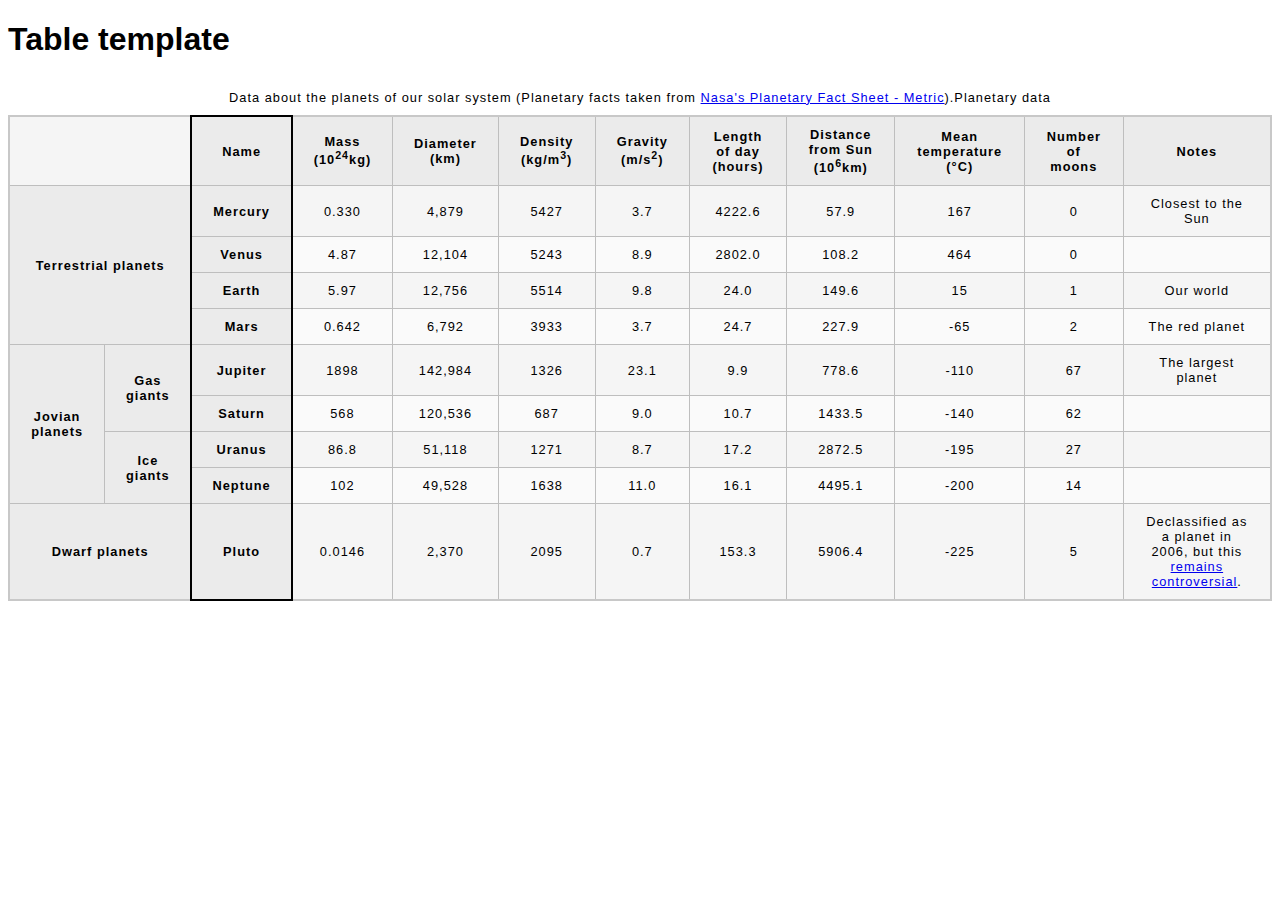
<file: planetary data/index.html>
<!DOCTYPE html>
<html lang="en">
  <head>
    <meta charset="utf-8">
    <title>Table template</title>
    <link href="minimal-table.css" rel="stylesheet" type="text/css">
  </head>
  <body>
    <h1>Table template</h1>
    <table>
        <caption>Data about the planets of our solar system (Planetary facts taken from <a href="http://nssdc.gsfc.nasa.gov/planetary/factsheet/">Nasa's Planetary Fact Sheet - Metric</a>).Planetary data</caption>
        <colgroup>
            <col span="2">
            <col style="border: 2px solid black;">
            <col span="9">
        </colgroup>
        <thead>
            <tr>
            <td colspan="2">&nbsp;</td>
            <th scope="col">Name</th>
            <th scope="col">Mass (10<sup>24</sup>kg)</th>
            <th scope="col">Diameter (km)</th>
            <th scope="col">Density (kg/m<sup>3</sup>)</th>
            <th scope="col">Gravity (m/s<sup>2</sup>)</th>
            <th scope="col">Length of day (hours)</th>
            <th scope="col">Distance from Sun (10<sup>6</sup>km)</th>
            <th scope="col">Mean temperature (°C)</th>
            <th scope="col">Number of moons</th>
            <th scope="col">Notes</th>
        </tr>
        </thead>
        <tbody>
            <tr>
            <th rowspan="4" colspan="2" scope="rowgroup">Terrestrial planets</th>
            <th scope="row">Mercury</th>
            <td>0.330</td>
            <td>4,879</td>
            <td>5427</td>
            <td>3.7</td>
            <td>4222.6</td>
            <td>57.9</td>
            <td>167</td>
            <td>0</td>
            <td>Closest to the Sun</td>
        </tr>
        <tr>
            <th scope="row">Venus</th>
            <td>4.87</td>
            <td>12,104</td>
            <td>5243</td>
            <td>8.9</td>
            <td>2802.0</td>
            <td>108.2</td>
            <td>464</td>
            <td>0</td>
            <td>&nbsp;</td>
        </tr>
        <tr>
            <th scope="row">Earth</th>
            <td>5.97</td>
            <td>12,756</td>
            <td>5514</td>
            <td>9.8</td>
            <td>24.0</td>
            <td>149.6</td>
            <td>15</td>
            <td>1</td>
            <td>Our world</td>
        </tr>
        <tr>
            <th scope="row">Mars</th>
            <td>0.642</td>
            <td>6,792</td>
            <td>3933</td>
            <td>3.7</td>
            <td>24.7</td>
            <td>227.9</td>
            <td>-65</td>
            <td>2</td>
            <td>The red planet</td>
        </tr>
        <tr>
            <th rowspan="4" scope="rowgroup">Jovian planets</th>
            <th rowspan="2" scope="rowgroup">Gas giants</th>
            <th scope="row">Jupiter</th>
            <td>1898</td>
            <td>142,984</td>
            <td>1326</td>
            <td>23.1</td>
            <td>9.9</td>
            <td>778.6</td>
            <td>-110</td>
            <td>67</td>
            <td>The largest planet</td>
        </tr>
        <tr>
            <th scope="row">Saturn</th>
            <td>568</td>
            <td>120,536</td>
            <td>687</td>
            <td>9.0</td>
            <td>10.7</td>
            <td>1433.5</td>
            <td>-140</td>
            <td>62</td>
            <td>&nbsp;</td>
        </tr>
        <tr>
            <th rowspan="2" scope="rowgroup">Ice giants</th>
            <th scope="row">Uranus</th>
            <td>86.8</td>
            <td>51,118</td>
            <td>1271</td>
            <td>8.7</td>
            <td>17.2</td>
            <td>2872.5</td>
            <td>-195</td>
            <td>27</td>
            <td>&nbsp;</td>
        </tr>
        <tr>
            <th scope="row">Neptune</th>
            <td>102</td>
            <td>49,528</td>
            <td>1638</td>
            <td>11.0</td>
            <td>16.1</td>
            <td>4495.1</td>
            <td>-200</td>
            <td>14</td>
            <td>&nbsp;</td>
        </tr>
        <tr>
            <th colspan="2" scope="rowgroup">Dwarf planets</th>
            <th scope="row">Pluto</th>
            <td>0.0146</td>
            <td>2,370</td>
            <td>2095</td>
            <td>0.7</td>
            <td>153.3</td>
            <td>5906.4</td>
            <td>-225</td>
            <td>5</td>
            <td>Declassified as a planet in 2006, but this <a href="http://www.usatoday.com/story/tech/2014/10/02/pluto-planet-solar-system/16578959/">remains controversial</a>.</td>
        </tr>
        </tbody>
    </table>

  </body>
</html>
</file>
<file: planetary data/minimal-table.css>
html {
  font-family: sans-serif;
}

table {
  border-collapse: collapse;
  border: 2px solid rgb(200,200,200);
  letter-spacing: 1px;
  font-size: 0.8rem;
}

td, th {
  border: 1px solid rgb(190,190,190);
  padding: 10px 20px;
}

th {
  background-color: rgb(235,235,235);
}

td {
  text-align: center;
}

tr:nth-child(even) td {
  background-color: rgb(250,250,250);
}

tr:nth-child(odd) td {
  background-color: rgb(245,245,245);
}

caption {
  padding: 10px;
}
</file>
